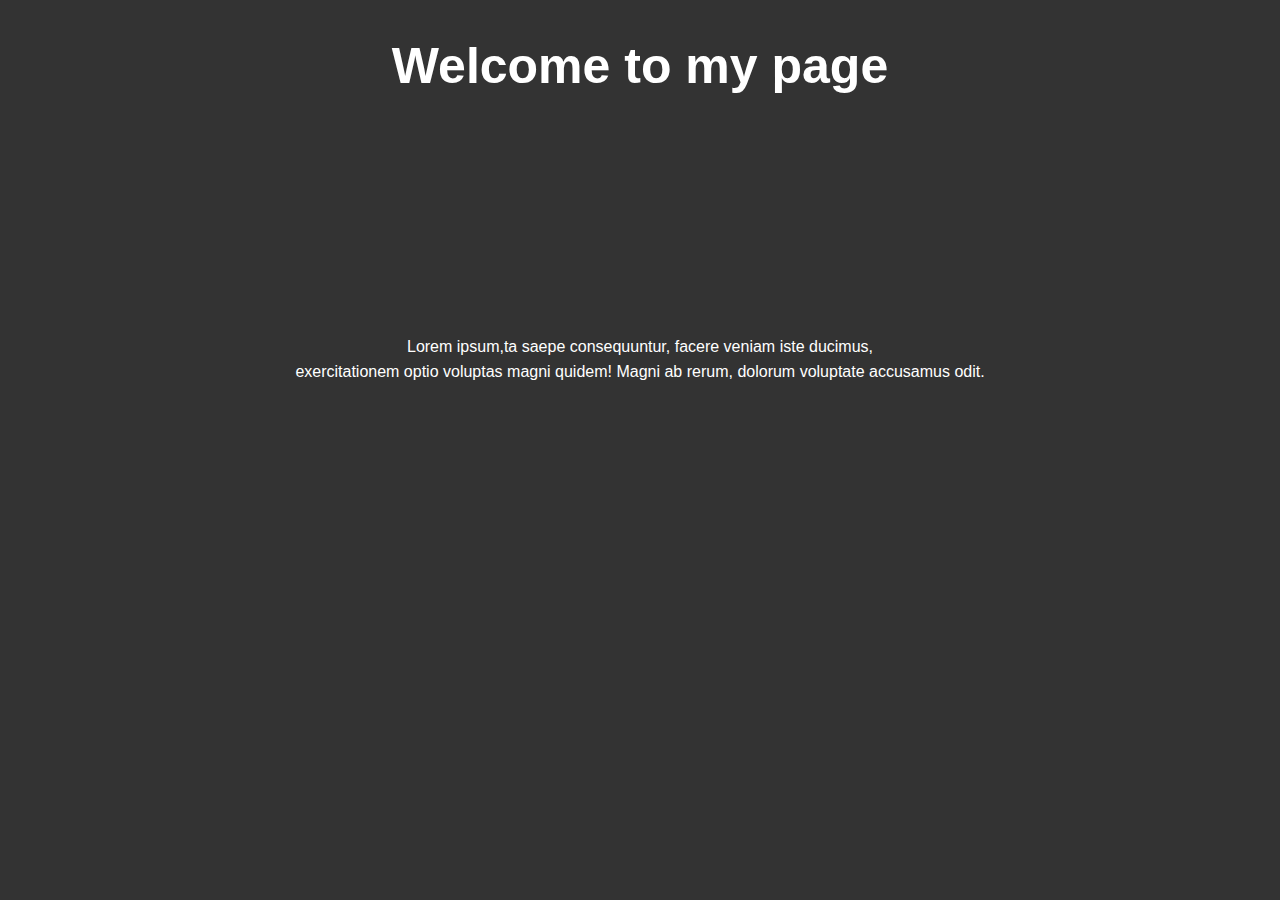
<file: index2.html>
<!DOCTYPE html>
<html>
<head>
    <meta charset="utf-8" />
    <meta http-equiv="X-UA-Compatible" content="IE=edge">
    <title>Landing page </title>
    <meta name="viewport" content="width=device-width, initial-scale=1">
    <link rel="stylesheet" href="main2.css">
</head>
<body>
   <header id="showcase">
       <h1>Welcome to my page </h1>
   </header>
   <div id="content" class="container">
       Lorem ipsum,ta saepe consequuntur, facere veniam iste ducimus,<br> exercitationem optio voluptas magni quidem! Magni ab rerum, dolorum voluptate accusamus odit.
   </div>
   <a href="#" class="btn">Read More</a>
</body>
</html>
</file>
<file: main2.css>
body {
    font-family: 'Lucida Sans', 'Lucida Sans Regular', 'Lucida Grande', 'Lucida Sans Unicode', Geneva, Verdana, sans-serif;
    background: #333;
    color: #fff;
    text-align: center;
    line-height: 1.6;

}

.container
 {
     max-width: 960px;
     margin: auto;
     padding: 0 30px;

 }

 #showcase {
     height: 300px;
 }

 /*  heading animation */
 #showcase h1{
     font-size: 50px ;
     line-height: 1.3;
     position: relative;
     animation: heading;
     animation-duration: 3s;
     animation-fill-mode: forwards;

 }

 @keyframes heading  {
     0% {
         top: -50%;
     }
     100% {
         top: 200px;
     }
 }

 /* paragraph animation  */

 #content {
     position: relative;
     animation-name: content ;
     animation-duration: 3s;
     animation-fill-mode: forwards;
 }

 @keyframes content  {
     0% {
         left: -2000px;

     }
     100% {
         left: 0;
     }
 }

 /*  btn animation */

 .btn {
     position: relative;
     display: inline-block;
     color: #fff;
     text-decoration: none;
     padding: 1rem 2rem ;
     border: #fff 1px solid;
     margin-top: 40px;
     opacity: 0;
     animation-name: btn;
     animation-duration: 3s;
     animation-fill-mode: forwards;
 }

 @keyframes btn {
     0% {
         opacity: 0;
     }
     100%  {
         opacity:1;
         background-color: rgb(224, 47, 47);
         
       
 }
 }

 .btn:hover {
     transform: rotateY(100deg);
     transition: all 4s ease-out;
 }
</file>
